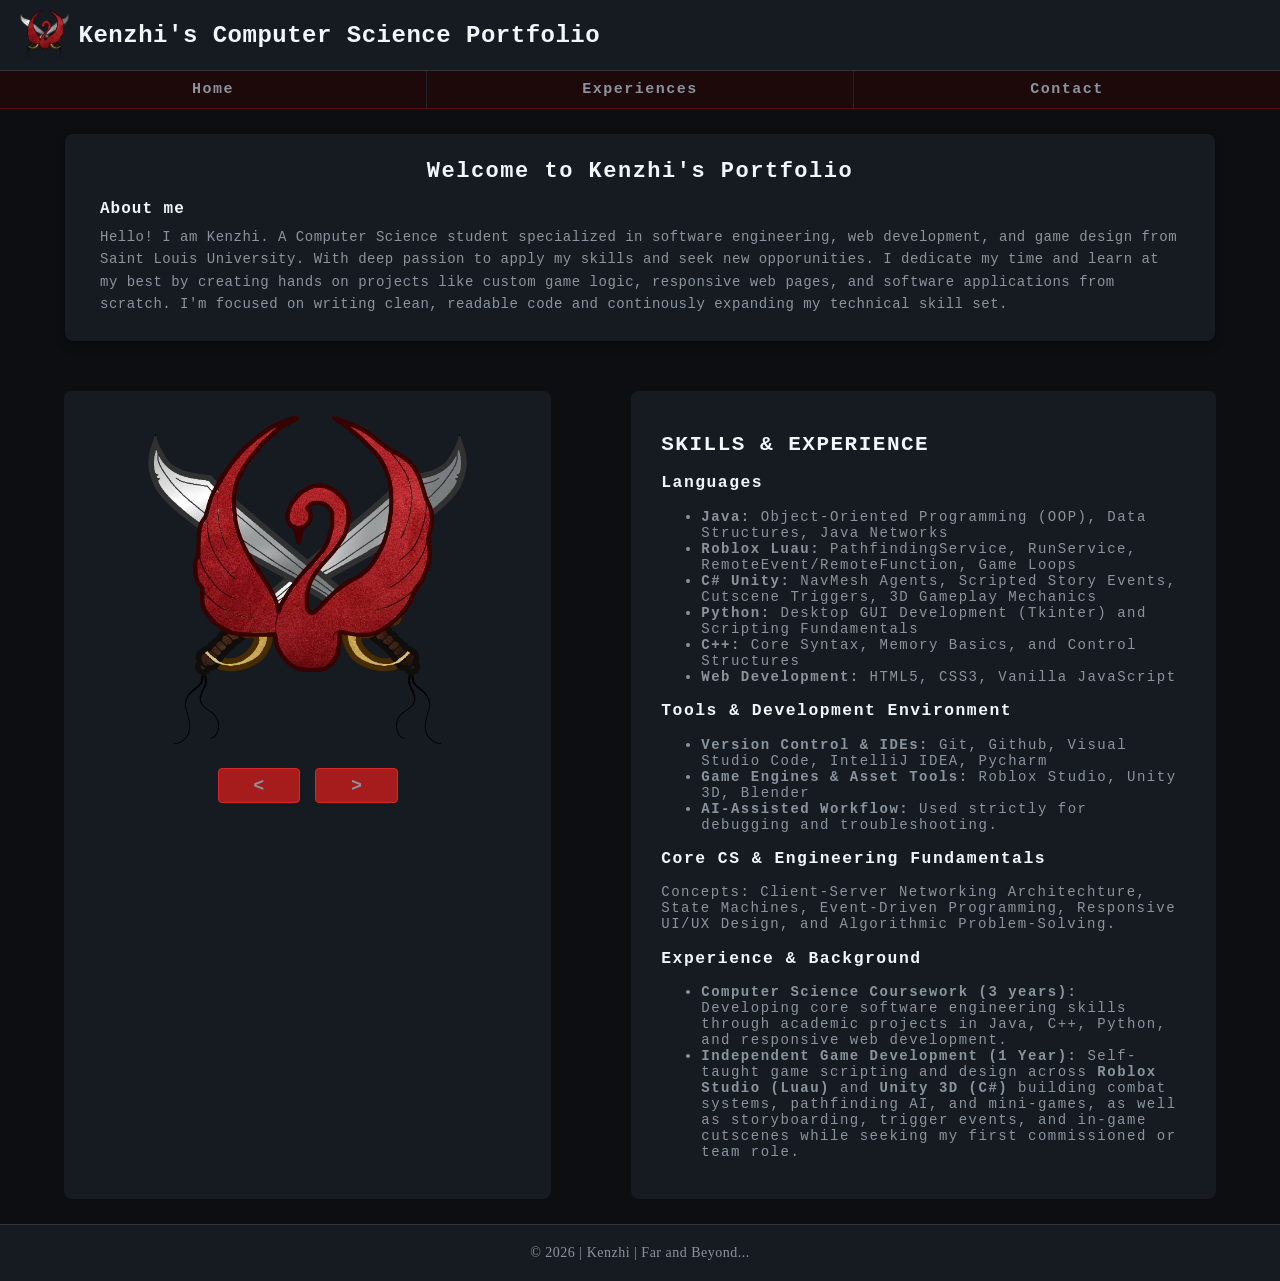
<file: index.html>
<!DOCTYPE html>
<html lang="en">
    <head>
        <meta charset="UTF-8">
        <meta name="viewport" content="width=device-width, initial-scale=1.0">
        <meta name="theme-color" content="#0d0f12">
        <title> Homepage: Kenzhi's Portfolio</title>

        <link rel="stylesheet" href="css/websiteTemplate.css">
        <link rel="stylesheet" href="css/homepage.css">
    </head>

    <body>
        <header class="header">
            <img src="img/RedSwan.png" alt="Red Swan Logo" class="logo">
            <h1>Kenzhi's Computer Science Portfolio</h1>
        </header>

        <nav class="navbar">
            <a href="index.html">Home</a>
            <a href="experiences.html">Experiences</a>
            <a href="contact.html">Contact</a>
        </nav>

        <div class="WelcomePart">
            <h1> Welcome to Kenzhi's Portfolio </h1>
            <h3> About me </h3>
            <p> Hello! I am Kenzhi. A Computer Science student specialized in software engineering, web development, and game design from Saint Louis University. 
                With deep passion to apply my skills and seek new opporunities. I dedicate my time and learn at my best by creating hands on projects
                like custom game logic, responsive web pages, and software applications from scratch. I'm focused on writing clean, readable code and
                continously expanding my technical skill set. 
            </p>
        </div>

        <div class="first-row">
            <div class="SlideShowWorks">
                <div class="slideshow-container">
                    <img id="slideshow-img" src="img/RedSwan.png" alt="Red Swan Logo">
                    <div class="slideshow-buttons">
                        <button id="prev-button" onclick="changeSlide(-1)">&lt;</button>
                        <button id="next-button" onclick="changeSlide(1)">&gt;</button>
                    </div>
                </div>
            </div>

            <div class="RightCard">
                <h2>SKILLS & EXPERIENCE</h2>
    
                <h3>Languages</h3>
                <ul>
                    <li><strong>Java: </strong> Object-Oriented Programming (OOP), Data Structures, Java Networks</li>
                    <li><strong>Roblox Luau: </strong> PathfindingService, RunService, RemoteEvent/RemoteFunction, Game Loops</li>
                    <li><strong>C# Unity: </strong> NavMesh Agents, Scripted Story Events, Cutscene Triggers, 3D Gameplay Mechanics</li>
                    <li><strong>Python: </strong> Desktop GUI Development (Tkinter) and Scripting Fundamentals</li>
                    <li><strong>C++: </strong> Core Syntax, Memory Basics, and Control Structures</li>
                    <li><strong>Web Development: </strong> HTML5, CSS3, Vanilla JavaScript</li>
                </ul>

                <h3>Tools & Development Environment</h3>
                <ul>
                    <li><strong>Version Control & IDEs: </strong> Git, Github, Visual Studio Code, IntelliJ IDEA, Pycharm</li>
                    <li><strong>Game Engines & Asset Tools: </strong> Roblox Studio, Unity 3D, Blender</li>
                    <li><strong>AI-Assisted Workflow:</strong> Used strictly for debugging and troubleshooting.</li>
                </ul>

                <h3>Core CS & Engineering Fundamentals</h3>
                <p>
                   Concepts: Client-Server Networking Architechture, State Machines, Event-Driven Programming, Responsive UI/UX Design, and Algorithmic Problem-Solving.
                </p>

                <h3> Experience &amp; Background </h3>
                <p>
                    <ul>
                        <li><strong>Computer Science Coursework (3 years):</strong> Developing core software engineering skills through academic projects in Java, C++, Python, and responsive web development.</li>
                        <li><strong>Independent Game Development (1 Year):</strong> Self-taught game scripting and design across <strong>Roblox Studio (Luau)</strong> and <strong>Unity 3D (C#)</strong> building combat systems, pathfinding AI, and mini-games, as well as storyboarding, trigger events, and in-game cutscenes while seeking my first commissioned or team role.</li>
                    </ul
                </p>
            </div>
        </div>

        <footer class="footer">
            <p>&copy; 2026 | Kenzhi | Far and Beyond...</p>
        </footer>

        <script src="js/homepage.js"></script>
        
    </body>


</html>
</file>
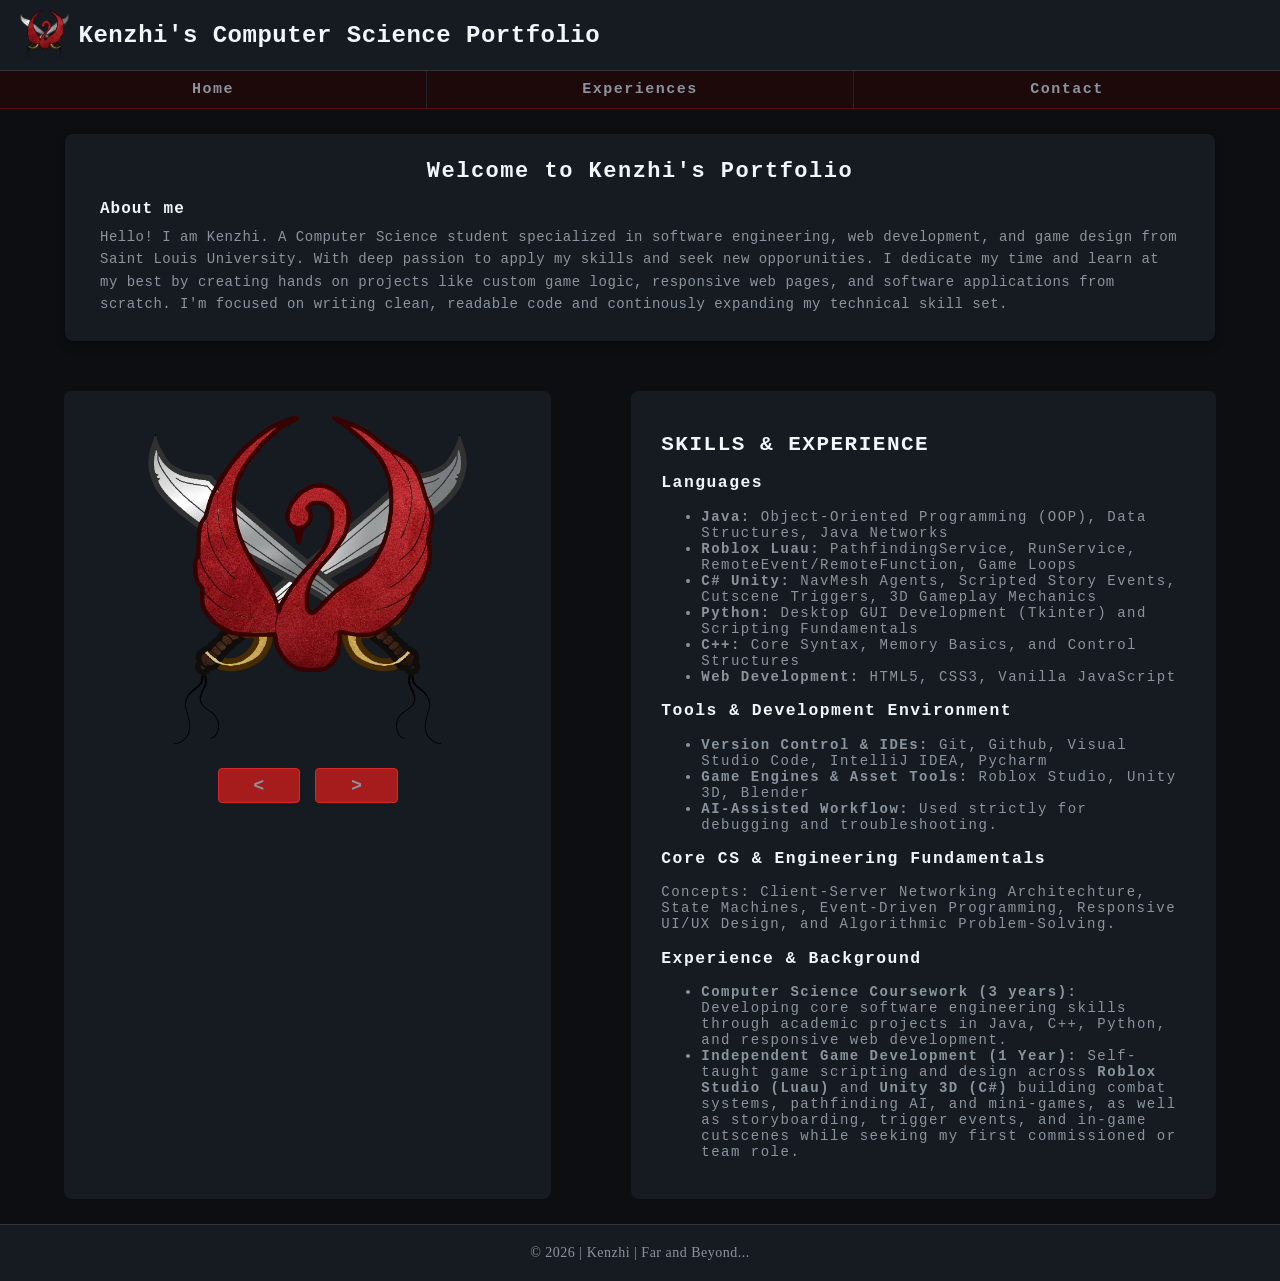
<file: KenzhiPortfolio/index.html>
<!DOCTYPE html>
<html lang="en">
    <head>
        <meta charset="UTF-8">
        <meta name="viewport" content="width=device-width, initial-scale=1.0">
        <meta name="theme-color" content="#4a90e2">
        <title> Homepage: Kenzhi's Portfolio</title>

        <link rel="stylesheet" href="css/websiteTemplate.css">
        <link rel="stylesheet" href="css/homepage.css">
    </head>

    <body>
        <header class="header">
            <img src="img/RedSwan.png" alt="Red Swan Logo" class="logo">
            <h1>Kenzhi's Computer Science Portfolio</h1>
        </header>

        <nav class="navbar">
            <a href="index.html">Home</a>
            <a href="experiences.html">Experiences</a>
            <a href="contact.html">Contact</a>
        </nav>

        <div class="WelcomePart">
            <h1> Welcome to Kenzhi's Portfolio </h1>
            <h3> About me </h3>
            <p> Hello! I am Kenzhi. A Computer Science student specialized in software engineering, web development, and game design from Saint Louis University. 
                With deep passion to apply my skills and seek new opporunities. I dedicate my time and learn at my best by creating hands on projects
                like custom game logic, responsive web pages, and software applications from scratch. I'm focused on writing clean, readable code and
                continously expanding my technical skill set. 
            </p>
        </div>

        <div class="first-row">
            <div class="SlideShowWorks">
                <div class="slideshow-container">
                    <img id="slideshow-img" src="img/RedSwan.png" alt="Red Swan Logo">
                    <div class="slideshow-buttons">
                        <button id="prev-button" onclick="changeSlide(-1)">&lt;</button>
                        <button id="next-button" onclick="changeSlide(1)">&gt;</button>
                    </div>
                </div>
            </div>

            <div class="RightCard">
                <h2>SKILLS & EXPERIENCE</h2>
    
                <h3>Languages</h3>
                <ul>
                    <li><strong>Java: </strong> Object-Oriented Programming (OOP), Data Structures, Java Networks</li>
                    <li><strong>Roblox Luau: </strong> PathfindingService, RunService, RemoteEvent/RemoteFunction, Game Loops</li>
                    <li><strong>C# Unity: </strong> NavMesh Agents, Scripted Story Events, Cutscene Triggers, 3D Gameplay Mechanics</li>
                    <li><strong>Python: </strong> Desktop GUI Development (Tkinter) and Scripting Fundamentals</li>
                    <li><strong>C++: </strong> Core Syntax, Memory Basics, and Control Structures</li>
                    <li><strong>Web Development: </strong> HTML5, CSS3, Vanilla JavaScript</li>
                </ul>

                <h3>Tools & Development Environment</h3>
                <ul>
                    <li><strong>Version Control & IDEs: </strong> Git, Github, Visual Studio Code, IntelliJ IDEA, Pycharm</li>
                    <li><strong>Game Engines & Asset Tools: </strong> Roblox Studio, Unity 3D, Blender</li>
                    <li><strong>AI-Assisted Workflow:</strong> Used strictly for debugging and troubleshooting.</li>
                </ul>

                <h3>Core CS & Engineering Fundamentals</h3>
                <p>
                   Concepts: Client-Server Networking Architechture, State Machines, Event-Driven Programming, Responsive UI/UX Design, and Algorithmic Problem-Solving.
                </p>

                <h3> Experience &amp; Background </h3>
                <p>
                    <ul>
                        <li><strong>Computer Science Coursework (3 years):</strong> Developing core software engineering skills through academic projects in Java, C++, Python, and responsive web development.</li>
                        <li><strong>Independent Game Development (1 Year):</strong> Self-taught game scripting and design across <strong>Roblox Studio (Luau)</strong> and <strong>Unity 3D (C#)</strong> building combat systems, pathfinding AI, and mini-games, as well as storyboarding, trigger events, and in-game cutscenes while seeking my first commissioned or team role.</li>
                    </ul
                </p>
            </div>
        </div>

        <footer class="footer">
            <p>&copy; 2026 | Kenzhi | Far and Beyond...</p>
        </footer>

        <script src="js/homepage.js"></script>
        
    </body>


</html>
</file>
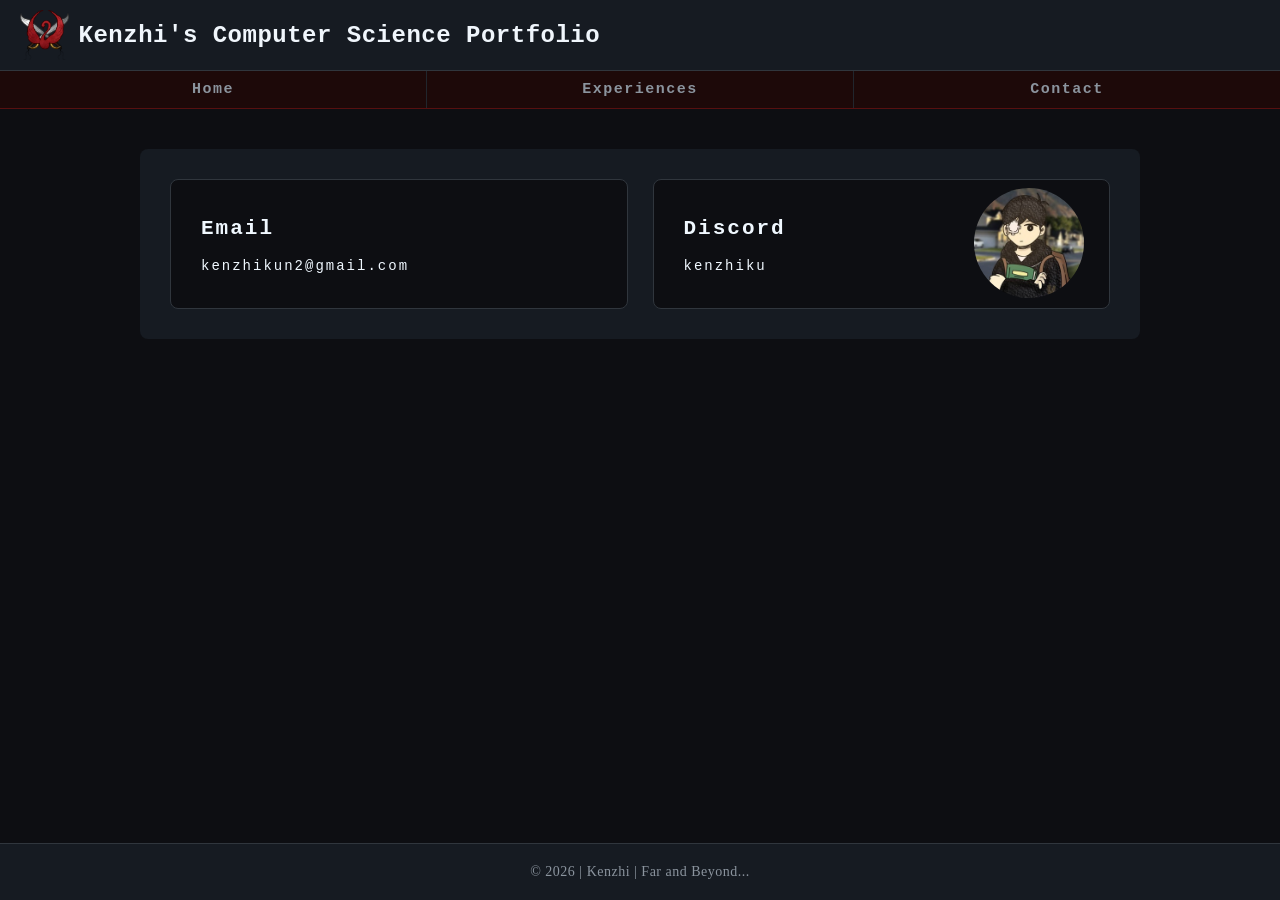
<file: contact.html>
<!DOCTYPE html>
<html>
    <head>
        <meta charset="UTF-8">
        <meta name="viewport" content="width=device-width, initial-scale=1.0">
        <meta name="theme-color" content="#0d0f12">
        <title> Contact: Kenzhi's Portfolio</title>

        <link rel="stylesheet" href="css/websiteTemplate.css">
        <link rel="stylesheet" href="css/contact.css">
    </head>

    <body>
        <header class="header">
            <img src="img/RedSwan.png" alt="Red Swan Logo" class="logo">
            <h1>Kenzhi's Computer Science Portfolio</h1>
        </header>

        <nav class="navbar">
            <a href="index.html">Home</a>
            <a href="experiences.html">Experiences</a>
            <a href="contact.html">Contact</a>
        </nav>

        <div class="section">
            <div class="profile-card">
                <h2> Email </h2>
                <p> kenzhikun2@gmail.com </p>
            </div>

            <div class="profile-card">
                <h2> Discord </h2>
                <p> kenzhiku </p>
                <img id="discord-profile" src="img/OmoriPfp.png" alt="Omori Pfp">
            </div>
        </div>

        <footer class="footer">
            <p>&copy; 2026 | Kenzhi | Far and Beyond...</p>
        </footer>
    </body>
</html>
</file>
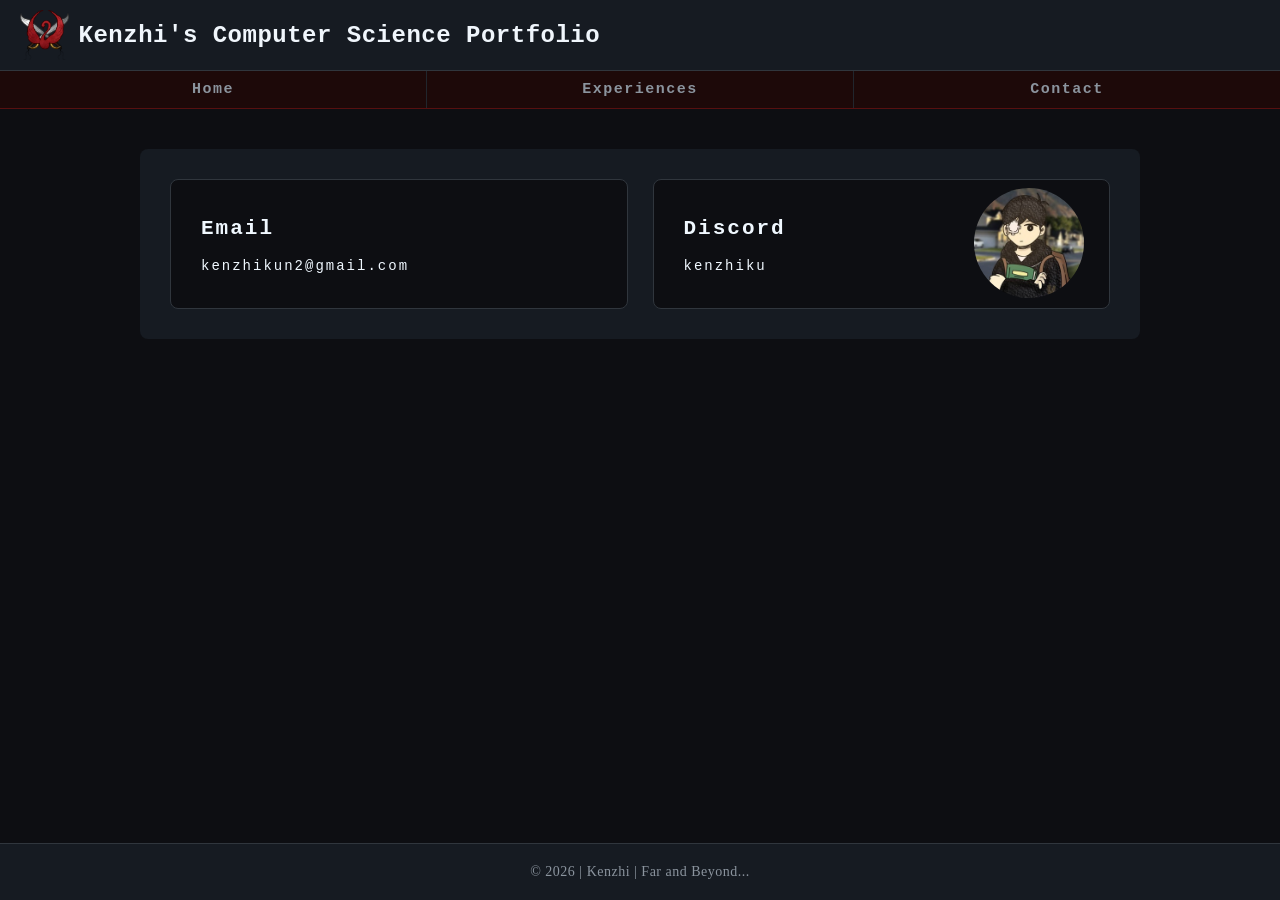
<file: KenzhiPortfolio/contact.html>
<!DOCTYPE html>
<html>
    <head>
        <meta charset="UTF-8">
        <meta name="viewport" content="width=device-width, initial-scale=1.0">
        <meta name="theme-color" content="#4a90e2">
        <title> Contact: Kenzhi's Portfolio</title>

        <link rel="stylesheet" href="css/websiteTemplate.css">
        <link rel="stylesheet" href="css/contact.css">
    </head>

    <body>
        <header class="header">
            <img src="img/RedSwan.png" alt="Red Swan Logo" class="logo">
            <h1>Kenzhi's Computer Science Portfolio</h1>
        </header>

        <nav class="navbar">
            <a href="index.html">Home</a>
            <a href="experiences.html">Experiences</a>
            <a href="contact.html">Contact</a>
        </nav>

        <div class="section">
            <div class="profile-card">
                <h2> Email </h2>
                <p> kenzhikun2@gmail.com </p>
            </div>

            <div class="profile-card">
                <h2> Discord </h2>
                <p> kenzhiku </p>
                <img id="discord-profile" src="img/OmoriPfp.png" alt="Omori Pfp">
            </div>
        </div>

        <footer class="footer">
            <p>&copy; 2026 | Kenzhi | Far and Beyond...</p>
        </footer>
    </body>
</html>
</file>
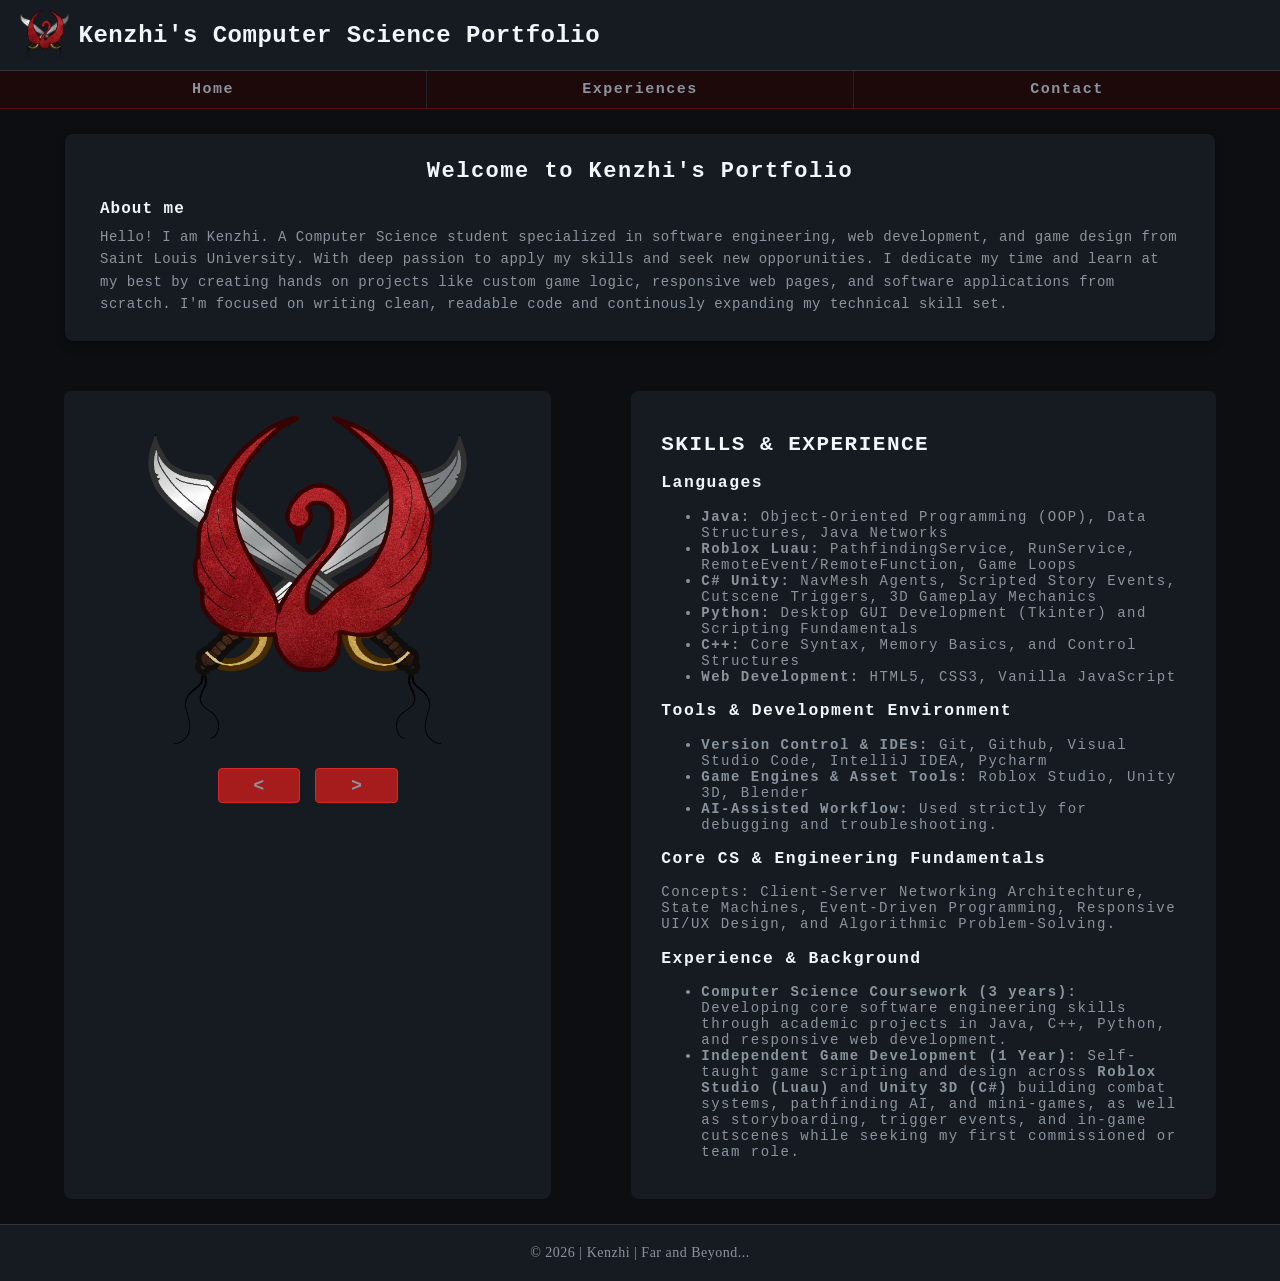
<file: KenzhiPortfolio/homepage.html>
<!DOCTYPE html>
<html lang="en">
    <head>
        <meta charset="UTF-8">
        <meta name="viewport" content="width=device-width, initial-scale=1.0">
        <meta name="theme-color" content="#4a90e2">
        <title> Homepage: Kenzhi's Portfolio</title>

        <link rel="stylesheet" href="css/websiteTemplate.css">
        <link rel="stylesheet" href="css/homepage.css">
    </head>

    <body>
        <header class="header">
            <img src="img/RedSwan.png" alt="Red Swan Logo" class="logo">
            <h1>Kenzhi's Computer Science Portfolio</h1>
        </header>

        <nav class="navbar">
            <a href="homepage.html">Home</a>
            <a href="experiences.html">Experiences</a>
            <a href="contact.html">Contact</a>
        </nav>

        <div class="WelcomePart">
            <h1> Welcome to Kenzhi's Portfolio </h1>
            <h3> About me </h3>
            <p> Hello! I am Kenzhi. A Computer Science student specialized in software engineering, web development, and game design from Saint Louis University. 
                With deep passion to apply my skills and seek new opporunities. I dedicate my time and learn at my best by creating hands on projects
                like custom game logic, responsive web pages, and software applications from scratch. I'm focused on writing clean, readable code and
                continously expanding my technical skill set. 
            </p>
        </div>

        <div class="first-row">
            <div class="SlideShowWorks">
                <div class="slideshow-container">
                    <img id="slideshow-img" src="img/RedSwan.png" alt="Red Swan Logo">
                    <div class="slideshow-buttons">
                        <button id="prev-button" onclick="changeSlide(-1)">&lt;</button>
                        <button id="next-button" onclick="changeSlide(1)">&gt;</button>
                    </div>
                </div>
            </div>

            <div class="RightCard">
                <h2>SKILLS & EXPERIENCE</h2>
    
                <h3>Languages</h3>
                <ul>
                    <li><strong>Java: </strong> Object-Oriented Programming (OOP), Data Structures, Java Networks</li>
                    <li><strong>Roblox Luau: </strong> PathfindingService, RunService, RemoteEvent/RemoteFunction, Game Loops</li>
                    <li><strong>C# Unity: </strong> NavMesh Agents, Scripted Story Events, Cutscene Triggers, 3D Gameplay Mechanics</li>
                    <li><strong>Python: </strong> Desktop GUI Development (Tkinter) and Scripting Fundamentals</li>
                    <li><strong>C++: </strong> Core Syntax, Memory Basics, and Control Structures</li>
                    <li><strong>Web Development: </strong> HTML5, CSS3, Vanilla JavaScript</li>
                </ul>

                <h3>Tools & Development Environment</h3>
                <ul>
                    <li><strong>Version Control & IDEs: </strong> Git, Github, Visual Studio Code, IntelliJ IDEA, Pycharm</li>
                    <li><strong>Game Engines & Asset Tools: </strong> Roblox Studio, Unity 3D, Blender</li>
                    <li><strong>AI-Assisted Workflow:</strong> Used strictly for debugging and troubleshooting.</li>
                </ul>

                <h3>Core CS & Engineering Fundamentals</h3>
                <p>
                   Concepts: Client-Server Networking Architechture, State Machines, Event-Driven Programming, Responsive UI/UX Design, and Algorithmic Problem-Solving.
                </p>

                <h3> Experience &amp; Background </h3>
                <p>
                    <ul>
                        <li><strong>Computer Science Coursework (3 years):</strong> Developing core software engineering skills through academic projects in Java, C++, Python, and responsive web development.</li>
                        <li><strong>Independent Game Development (1 Year):</strong> Self-taught game scripting and design across <strong>Roblox Studio (Luau)</strong> and <strong>Unity 3D (C#)</strong> building combat systems, pathfinding AI, and mini-games, as well as storyboarding, trigger events, and in-game cutscenes while seeking my first commissioned or team role.</li>
                    </ul
                </p>
            </div>
        </div>

        <footer class="footer">
            <p>&copy; 2026 | Kenzhi | Far and Beyond...</p>
        </footer>

        <script src="js/homepage.js"></script>
        
    </body>


</html>
</file>
<file: css/websiteTemplate.css>
.html {
    background-color: #0d0f12;
    overscroll-behavior-y: none;
}
body {
    background-color: #0d0f12;
    margin: 0;
    font-family: 'Roboto Slab', serif;
    padding: 0;
    background-color: #0D0E12;
}

html, body {
    margin: 0;
    min-height: 100vh;
    display: flex;
    flex-direction: column;
    font-family: 'Roboto Slab', serif;
    background-color: #0D0E12;
    font-size: 14px;
    
    -ms-overflow-style: none;  
    scrollbar-width: none;  
}

html::-webkit-scrollbar,
body::-webkit-scrollbar {
    display: none;
    width: 0;
    height: 0;
}

.header {
    background-color: #161B22;
    padding: 10px 20px;
    display: flex;
    align-items: center;
    justify-content: flex-start;
    gap: 10px;
    border-bottom: 1px solid #30363D;
    font-family: 'Courier New', Courier, monospace;
    letter-spacing: 1.5px;
}

.logo {
    width: auto;
    height: 50px;
    object-fit:contain;
}

.header h1 {
    margin: 0;
    color: #F0F6FC;
    font-size: 24px;
    font-weight: 700;
    text-shadow: none;
    letter-spacing: 0.5px
}

.navbar {
    background-color: #1d0909;
    display: flex;
    justify-content: space-around;
    padding: 0px 0px;
    border-bottom: 1px solid #a61c1c6c;
}

.navbar a{
    color: #8B949E;
    text-decoration: none;
    font-size: 15px;
    font-weight: bold;
    flex: 1;
    text-align: center;
    padding: 10px 0;
    display: block;
    transition: background-color 0.2s ease, filter 0.2s ease;
    font-family: 'Courier New', Courier, monospace;
    letter-spacing: 1.5px;

    border-right: 1px solid #21262D;
}

.navbar a:last-child {
    border-right: none;
}

.navbar a:hover {
    background-color: #FFFFFF;
    filter: brightness(1.2);
    background-color: rgba(166, 28, 28, 0.4);
}

.navbar a.active {
    color: #FFFFFF;
    background-color: #A61C1C;
}

.footer {
    margin-top: auto;
    background-color: #161B22;        
    border-top: 1px solid #30363D;     
    padding: 20px 0;
    text-align: center;
}

.footer p {
    margin: 0;
    color: #8B949E;                   
    font-size: 14px;
    letter-spacing: 0.5px;
}
</file>
<file: css/homepage.css>
.WelcomePart {

    background-color: #161B22;
    padding: 25px 35px;
    max-width: 1150px;
    width: 90%;
    margin: 25px auto;
    box-sizing: border-box;
    justify-content: center;
    font-family: 'Courier New', Courier, monospace;
    letter-spacing: 1.5px;

    border-radius: 8px;
    text-align:center;
    box-shadow: 0 4px 10px rgba(0,0,0,0.3);
}

.WelcomePart h1 {
    text-align: center;
    color: #F0F6FC;
    font-size: 22px;
    margin-top: 0;
    margin-bottom: 15px;
    letter-spacing: 1.5px;
}

.WelcomePart h3 {
    text-align: left;
    color: #F0F6FC;
    font-size: 16px;
    margin-bottom: 8px;
    letter-spacing: 1px;
}

.WelcomePart p {
    text-align: left;
    color: #8B949E;
    font-size: 14px;
    line-height: 1.6;
    letter-spacing: 0.5px;
    margin: 0;
}

.first-row {
    display: flex;
    justify-content: center;
    align-items: stretch;   
    gap: 80px;              
    max-width: 1670px;
    width: 90%;
    margin: 25px auto;
}

.SlideShowWorks {
    flex: 1;                  
    background-color: #161B22;
    border-radius: 8px;
    padding: 25px;
    box-sizing: border-box;
    margin: 0;
}

.slideshow-container {
    display: flex;
    flex-direction: column;
    align-items: center;
    justify-content: center;
    gap: 24px;
    width: 100%;
}

.slideshow-container img {
    width: 100%;
    height: auto;
    aspect-ratio: 4 / 3;
    object-fit: contain;
    border-radius: 6px;
    
    opacity: 1;
    transition: opacity 0.4s ease-in-out;
}

.slideshow-container img.fade-out {
    opacity: 0;
}

.slideshow-buttons {
    display: flex;
    gap: 15px;
    width: 100%;
    justify-content: center;
}

.slideshow-buttons button {
    background-color: #A61C1C;
    color: #8B949E;
    border: 1px solid #D92626;
    padding: 6px 35px;     
    font-size: 18px;
    font-weight: bold;
    border-radius: 4px;
    cursor: pointer;
    transition: background-color 0.2s ease;
}

.slideshow-buttons button:hover {
    background-color: #D92626;     
    box-shadow: 0 0 12px rgba(217, 38, 38, 0.5); 
    transform: translateY(-2px);

}

.slideshow-buttons button:active {
    transform: translateY(0);
    box-shadow: none;
}

.RightCard {
    flex: 1.2;              
    background-color: #161B22;
    border-radius: 8px;
    padding: 25px 30px;
    box-sizing: border-box;
    color: #8B949E;
    font-family: 'Courier New', Courier, monospace;
    letter-spacing: 1.5px;
}

.RightCard h2, h3 {
    color: #F0F6FC;
}

@media (max-width: 768px) {
    .first-row {
        flex-direction: column; 
    }
}
</file>
<file: KenzhiPortfolio/css/websiteTemplate.css>
body {
    margin: 0;
    font-family: 'Roboto Slab', serif;
    background-color: #0D0E12;
}

html, body {
    margin: 0;
    min-height: 100vh;
    display: flex;
    flex-direction: column;
    font-family: 'Roboto Slab', serif;
    background-color: #0D0E12;
    font-size: 14px;
    
    -ms-overflow-style: none;  
    scrollbar-width: none;  
}

html::-webkit-scrollbar,
body::-webkit-scrollbar {
    display: none;
    width: 0;
    height: 0;
}

.header {
    background-color: #161B22;
    padding: 10px 20px;
    display: flex;
    align-items: center;
    justify-content: flex-start;
    gap: 10px;
    border-bottom: 1px solid #30363D;
    font-family: 'Courier New', Courier, monospace;
    letter-spacing: 1.5px;
}

.logo {
    width: auto;
    height: 50px;
    object-fit:contain;
}

.header h1 {
    margin: 0;
    color: #F0F6FC;
    font-size: 24px;
    font-weight: 700;
    text-shadow: none;
    letter-spacing: 0.5px
}

.navbar {
    background-color: #1d0909;
    display: flex;
    justify-content: space-around;
    padding: 0px 0px;
    border-bottom: 1px solid #a61c1c6c;
}

.navbar a{
    color: #8B949E;
    text-decoration: none;
    font-size: 15px;
    font-weight: bold;
    flex: 1;
    text-align: center;
    padding: 10px 0;
    display: block;
    transition: background-color 0.2s ease, filter 0.2s ease;
    font-family: 'Courier New', Courier, monospace;
    letter-spacing: 1.5px;

    border-right: 1px solid #21262D;
}

.navbar a:last-child {
    border-right: none;
}

.navbar a:hover {
    background-color: #FFFFFF;
    filter: brightness(1.2);
    background-color: rgba(166, 28, 28, 0.4);
}

.navbar a.active {
    color: #FFFFFF;
    background-color: #A61C1C;
}

.footer {
    margin-top: auto;
    background-color: #161B22;        
    border-top: 1px solid #30363D;     
    padding: 20px 0;
    text-align: center;
}

.footer p {
    margin: 0;
    color: #8B949E;                   
    font-size: 14px;
    letter-spacing: 0.5px;
}
</file>
<file: KenzhiPortfolio/css/homepage.css>
.WelcomePart {

    background-color: #161B22;
    padding: 25px 35px;
    max-width: 1150px;
    width: 90%;
    margin: 25px auto;
    box-sizing: border-box;
    justify-content: center;
    font-family: 'Courier New', Courier, monospace;
    letter-spacing: 1.5px;

    border-radius: 8px;
    text-align:center;
    box-shadow: 0 4px 10px rgba(0,0,0,0.3);
}

.WelcomePart h1 {
    text-align: center;
    color: #F0F6FC;
    font-size: 22px;
    margin-top: 0;
    margin-bottom: 15px;
    letter-spacing: 1.5px;
}

.WelcomePart h3 {
    text-align: left;
    color: #F0F6FC;
    font-size: 16px;
    margin-bottom: 8px;
    letter-spacing: 1px;
}

.WelcomePart p {
    text-align: left;
    color: #8B949E;
    font-size: 14px;
    line-height: 1.6;
    letter-spacing: 0.5px;
    margin: 0;
}

.first-row {
    display: flex;
    justify-content: center;
    align-items: stretch;   
    gap: 80px;              
    max-width: 1670px;
    width: 90%;
    margin: 25px auto;
}

.SlideShowWorks {
    flex: 1;                  
    background-color: #161B22;
    border-radius: 8px;
    padding: 25px;
    box-sizing: border-box;
    margin: 0;
}

.slideshow-container {
    display: flex;
    flex-direction: column;
    align-items: center;
    justify-content: center;
    gap: 24px;
    width: 100%;
}

.slideshow-container img {
    width: 100%;
    height: auto;
    aspect-ratio: 4 / 3;
    object-fit: contain;
    border-radius: 6px;
    
    opacity: 1;
    transition: opacity 0.4s ease-in-out;
}

.slideshow-container img.fade-out {
    opacity: 0;
}

.slideshow-buttons {
    display: flex;
    gap: 15px;
    width: 100%;
    justify-content: center;
}

.slideshow-buttons button {
    background-color: #A61C1C;
    color: #8B949E;
    border: 1px solid #D92626;
    padding: 6px 35px;     
    font-size: 18px;
    font-weight: bold;
    border-radius: 4px;
    cursor: pointer;
    transition: background-color 0.2s ease;
}

.slideshow-buttons button:hover {
    background-color: #D92626;     
    box-shadow: 0 0 12px rgba(217, 38, 38, 0.5); 
    transform: translateY(-2px);

}

.slideshow-buttons button:active {
    transform: translateY(0);
    box-shadow: none;
}

.RightCard {
    flex: 1.2;              
    background-color: #161B22;
    border-radius: 8px;
    padding: 25px 30px;
    box-sizing: border-box;
    color: #8B949E;
    font-family: 'Courier New', Courier, monospace;
    letter-spacing: 1.5px;
}

.RightCard h2, h3 {
    color: #F0F6FC;
}

@media (max-width: 768px) {
    .first-row {
        flex-direction: column; 
    }
}
</file>
<file: css/contact.css>
.section {
    display: flex;
    flex-direction: row;
    background-color: #161B22;
    max-width: 1000px;
    width: 90%;
    justify-content: center;
    margin: 40px auto;
    color:aliceblue;
    gap: 25px;
    border-radius: 8px;
    padding: 30px;
    box-sizing: border-box;

    font-family: 'Courier New', Courier, monospace;
    letter-spacing: 2.0px;
}

.profile-card {
    position: relative;
    flex: 1;
    border-radius: 8px;
    padding: 20px 30px;
    box-sizing: border-box;
    border: 1px solid #30363D;
    margin: 0;
    background-color: #0D0E12
}


#discord-profile {
    position: absolute;
    top: 8px;
    right: 25px;
    width: 110px;
    height: 110px;
    border-radius: 50%;
    object-fit: cover;
}

@media (max-width: 768px) {
    .section {
        flex-direction: column;
    }
}
</file>
<file: KenzhiPortfolio/css/contact.css>
.section {
    display: flex;
    flex-direction: row;
    background-color: #161B22;
    max-width: 1000px;
    width: 90%;
    justify-content: center;
    margin: 40px auto;
    color:aliceblue;
    gap: 25px;
    border-radius: 8px;
    padding: 30px;
    box-sizing: border-box;

    font-family: 'Courier New', Courier, monospace;
    letter-spacing: 2.0px;
}

.profile-card {
    position: relative;
    flex: 1;
    border-radius: 8px;
    padding: 20px 30px;
    box-sizing: border-box;
    border: 1px solid #30363D;
    margin: 0;
    background-color: #0D0E12
}


#discord-profile {
    position: absolute;
    top: 8px;
    right: 25px;
    width: 110px;
    height: 110px;
    border-radius: 50%;
    object-fit: cover;
}

@media (max-width: 768px) {
    .section {
        flex-direction: column;
    }
}
</file>
